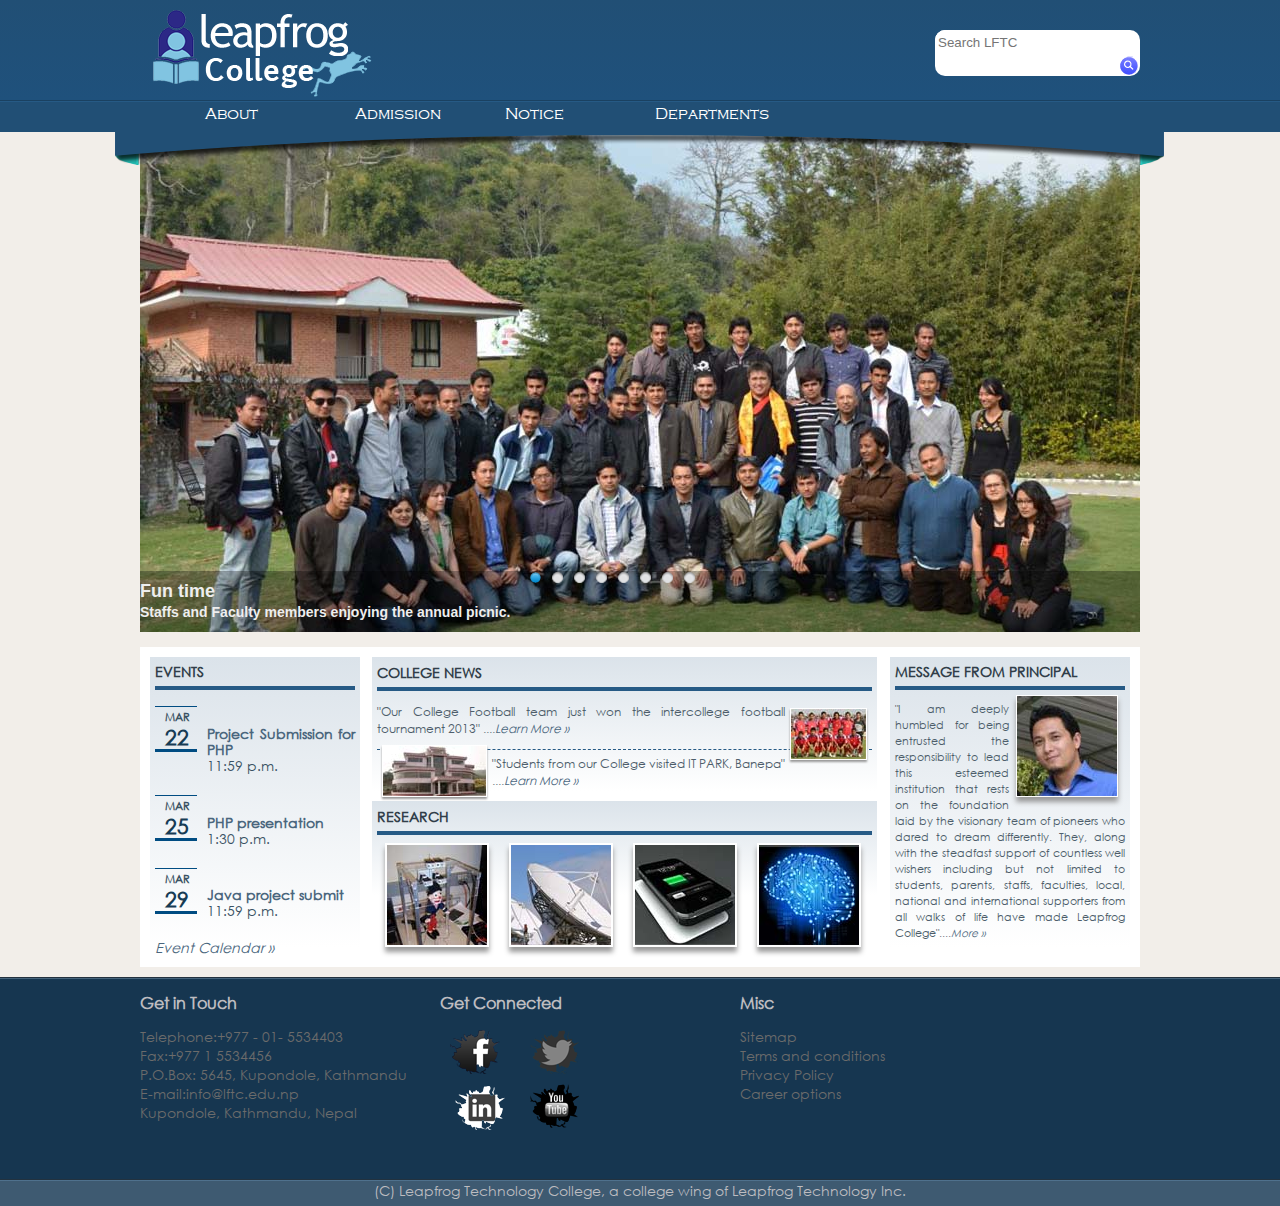
<file: index.html>
<!DOCTYPE html>
<head>
<meta http-equiv="Content-Type" content="text/html; charset=utf-8" >
<title>LFTC :: Home</title>
<link href="css/style.css" rel="stylesheet" type="text/css" >
<link href="css/js-image-slider.css" rel="stylesheet" type="text/css" />
    <script src="js/js-image-slider.js" type="text/javascript"></script>
<script type="text/javascript" src="js/jquery.js"></script>
<script type="text/javascript" src="js/nav.js"></script>
</head>

<body>

<div id="header">
	<div id="title">
		<div id="logo">
			<a href="index.html" style="text-decoration:none;"><img src="images/logo.png" alt="logo" style="border:none;"></a>
		</div>
		
		<form action="#">
		<div id="searchbox">
			<input type="text" id="textbox" placeholder="Search LFTC">
			<button type="submit" id="search" value="search">submit</button>
		</div>
		</form>    

	</div>
</div>
	
<div id="menuHolder">
	<div id="menu">
		<!--start -->
        
        <div id="nav">
			<ul>
			  <li>
			   <a href="about.html">About</a>
				
			  </li>
              <li>
        <a href="admissions.html">Admission</a>
      </li>
      <li>
        <a href="404.html">Notice</a>
       </li>
			  <li class="second">
				<a href="department.html">Departments</a>
				<ul class="subnav" id="homwnav" style="width: 200px; overflow: hidden; height: 0px;z-index:1;">
				  <li><a href="#" style="text-indent: 20px;">&nbsp;</a></li>
				  <li><a href="department.html#BCT" style="text-indent: 20px;">BE Computer</a></li>
				  <li><a href="department.html#BEX" style="text-indent: 20px;">BE Electronics</a></li>
				  <li><a href="department.html#BEL" style="text-indent: 20px;">BE Electrical</a></li>
				  <li><a href="department.html#BIT" style="text-indent: 20px;">BIT</a></li>
				  <li><a href="department.html#BIM" style="text-indent: 20px;">BIM</a></li>
				</ul>
      </li>
      
      <div class="clear"></div>
    </ul>
  </div>
    
 </div>
        
        <!-- end-->
		
	</div>
</div>


<div id="content1">
<!--<div id="slides">slides slides></div>-->
<div id="sliderFrame">
<div id="ribbon"></div>
        <div id="slider">
            
			<img src="images/new/funtime.jpg" alt="#Fun"/>
            <img src="images/new/image-slider-1.jpg" alt="#Sports" />
            
            <img src="images/new/image-slider-2.jpg" alt="#Food" />
            <img src="images/new/image-slider-3.jpg" alt="#Classrooms" />
            <img src="images/new/image-slider-4.jpg" alt="#Building" />
            <img src="images/new/image-slider-5.jpg" alt="#Graduate"/>
			<img src="images/new/image-slider-6.jpg" alt="#Lab" />
            <img src="images/new/image-slider-7.jpg" alt="#Research"/>
        </div>
        <div id="Fun" style="display: none;">
            <b><font size=+1>Fun time</font></b><br>Staffs and Faculty members enjoying the annual picnic.
        </div>
        <div id="Sports" style="display: none;">
            <b><font size=+1>Excellent in Sports</font></b><br>We have well equipped basketball court and have won 3 intercollege basketball tournaments.
        </div>
        <div id="Food" style="display: none;">
            <b><font size=+1>Quality and Hygenic Food</font></b><br>We believe better food makes us better person so our canteen provides healthy meals with various options.
        </div>
        <div id="Classrooms" style="display: none;">
            <b><font size=+1>Classrooms</font></b><br>We have state of the art classrooms including latest teaching methodologies.
        </div>
        <div id="Building" style="display: none;">
            <b><font size=+1>New is better</font></b><br>We are ready to move in our new building at the heart of kathmandu.
        </div>
        <div id="Graduate" style="display: none;">
            <b><font size=+1>Graduate with Flying Colors</font></b><br>Yearly 200+ students graduate from our college.
        </div>
         <div id="Lab" style="display: none;">
            <b><font size=+1>Lab Facilities at Its Peak</font></b><br>We also have state of the art labs and equipments so that the students never feel lagging in technological adaptation.
        </div>
        <div id="Research" style="display: none;">
            <b><font size=+1>Research In Progress</font></b><br>We do not stop; having Nepal's best research facility, we are continuously reasearching on various technological innovations. 
        </div>
    </div>
<!--    
<div id="links">
	<div id="link-container">
		<div class="gateways-container">
			<h2>Gateways for</h2>
		
			<div class="gateways">
				<ul>
					<li>Students</li>
					<li>Faculty & Staffs</li>
					<li>Visitors</li>
				</ul>
			</div>
		</div>
			<h2>Link no. 2 is</h2>
		<div class="gateways">
			<ul>
				<li>Xxxxx</li>
				<li>Yyyyy</li>
				<li>Zzzzzz</li>
			</ul>
		</div>
	</div>
</div>
-->
</div>
<div id="content2container">
<div id="content2">
	<div id="eventcontainer"> 
			<h2>EVENTS</h2>
                    <div id="events">
                    
                    <div id="eventsbox"> 
                      
						<h3><span class="event_month">MAR</span> <span class="event_day">22</span></h3>
						<div class="event_list">
						<p><span class="event_title"><a href="#" class="event-box" rel="width:600 height:800">Project Submission for PHP</a></span><br><span class="event_time">11:59 p.m.</span></p>
						</div>
						
						<h3><span class="event_month">MAR</span> <span class="event_day">25</span></h3>
						<div class="event_list">
						<p><span class="event_title"><a href="#" class="event-box" rel="width:600 height:800">PHP presentation</a></span><br><span class="event_time">1:30 p.m.</span></p>
						</div>
						
						<h3><span class="event_month">MAR</span> <span class="event_day">29</span></h3>
						<div class="event_list">
						<p><span class="event_title"><a href="#" class="event-box" rel="width:600 height:800">Java project submit</a></span><br><span class="event_time">11:59 p.m.</span></p>
						</div>
             
                    </div>
					
                    <!-- End events -->
                    <p class="more"><a href="404.html"><i>Event Calendar »</i></a></p>
                          </div>
      </div>
    
	<div id="contentmid"> 
		<div id="newscontainer">
        	<h2>COLLEGE NEWS</h2>
            <div id="news">
            
        	<p><img src="images/news/football.jpg" height="50px">"Our College Football team just won the intercollege football tournament 2013"
            ....<a href="404.html"><i>Learn More »</i></a></p>
            
            <p style="padding-top:5px; border-top:1px dashed #265a85;"><img style="float:left; margin-top:-10px; padding-top:-10px;" src="images/news/itpark.jpg" height="50px">"Students from our College visited IT PARK, Banepa"
            ....<a href="404.html"><i>Learn More »</i></a></p>
            
            </div>
        </div>
        <div id="researchcontainer">
        	<h2>RESEARCH</h2>
            <div id="research">
                <img src="images/research/research-image-1.jpg" alt="Research on Robotic Limb control" height="100px"
                 title="Robotic Limb control" width="100px">
                <img src="images/research/research-image-2.jpg" alt="Research on long distance encrypted communication"
                 height="100px" title="Long distance encrypted Communication" width="100px">
                <img src="images/research/research-image-3.jpg" alt="Research on mobile based computer control" height="100px"
                 title="mobile based computer control" width="100px">
                <img src="images/research/research-image-4.jpg" alt="Research on AI " height="100px" 
                title="Artificial Intelligence" width="100px">
                </div>
        </div>
	</div>
    <div id="lifecontainer">
    <h2>MESSAGE FROM PRINCIPAL</h2>
    <div id="life">
    	<img src='images/principal.jpg'>
		<p>"I am deeply humbled for being entrusted the responsibility to lead this esteemed institution that rests on the foundation laid by the visionary team of pioneers who dared to dream differently. They, along with the steadfast support of countless well wishers including but not limited to students, parents, staffs, faculties, local, national and international supporters from all walks of life have made Leapfrog College"....<a href="404.html"><i>More »</i></a></p>
    </div>
    </div>

</div>
</div>
<div id="footercontainer">
    <div id="footer">
    	<div id="contact">
            <h2>Get in Touch</h2>
            <p>
            Telephone:+977 - 01- 5534403<br>
            Fax:+977 1 5534456<br>
            P.O.Box: 5645, Kupondole, Kathmandu<br>
            E-mail:info@lftc.edu.np<br>
            Kupondole, Kathmandu, Nepal
            </p>
        </div>
        <div id="social">
        <h2>Get Connected</h2>
        <div id="facebook">
        <img src="images/footer/faceb.png" title="facebook" alt="facebook" height="50px" width="50px">
        </div>
        <div id="twitter">
        <img src="images/footer/twitterb.png" title="twitter" alt="twitter"  height="50px" width="50px">
        </div>
        <div id="linkedin">
        <img src="images/footer/linkedinb.png" title="linkedin" alt="linkedin" height="50px" width="50px"><br>
        </div>
        <div id="youtube">
        <img src="images/footer/youtubelogob.png" title="youtube" alt="youtube"  height="50px" width="50px"><br>
        </div>
        </div>
        <div id="misc">
        <h2>Misc</h2>
        <p>
        Sitemap<br>
        Terms and conditions<br>
        Privacy Policy<br>
        Career options
        </p>
        </div>
    </div>
</div>
<div id="copyright">(C) Leapfrog Technology College, a college wing of Leapfrog Technology Inc.</div>

</body>
</html>
</file>
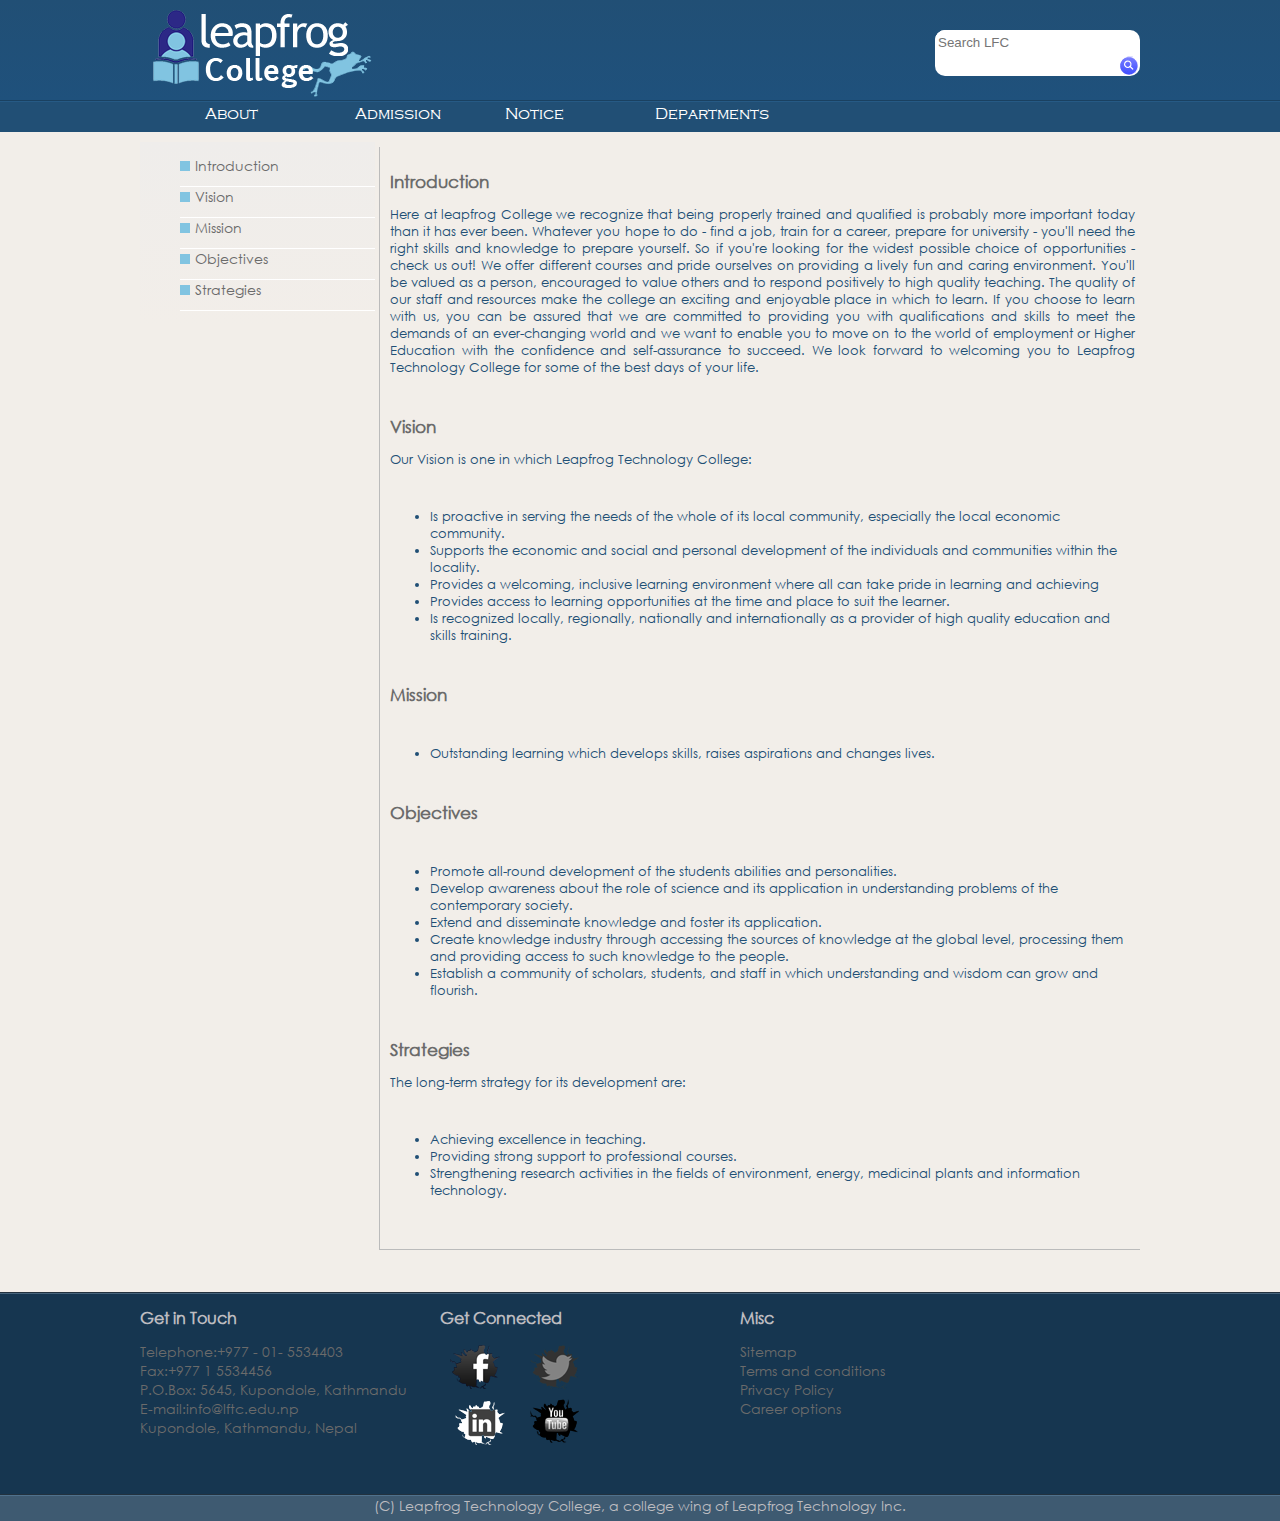
<file: about.html>
<!DOCTYPE html>
<head>
<meta http-equiv="Content-Type" content="text/html; charset=utf-8" >
<title>LFTC :: About</title>
<link href="css/style.css" rel="stylesheet" type="text/css" >
<script type="text/javascript" src="js/jquery.js"></script>
<script type="text/javascript" src="js/nav.js"></script>
</head>

<body>

<div id="header">
	<div id="title">
		<div id="logo">
			<a href="index.html"><img src="images/logo.png" alt="logo"></a>
		</div>
		
		<form action="#">
		<div id="searchbox">
			<input type="text" id="textbox" placeholder="Search LFC">
			<button type="submit" id="search" value="search">submit</button>
		</div>
		</form>    

	</div>
</div>
	
<div id="menuHolder">
	<div id="menu">
		<!--start -->
        
        <div id="nav">
    <ul>
      <li class="first">
       <a href="about.html">About</a>
        
      </li>
      <li>
        <a href="admissions.html">Admission</a>
      </li>
      <li>
        <a href="404.html">Notice</a>
       </li>
      <li class="second" style="z-index:99999; display:block;">
        <a href="department.html">Departments</a>
        <ul class="subnav" style="width: 200px; overflow: hidden; height: 0px;z-index:1;">
          <li><a href="#" style="text-indent: 20px;">&nbsp;</a></li>
          <li><a href="Department.html#BCT" style="text-indent: 20px;">BE Computer</a></li>
				  <li><a href="department.html#BEX" style="text-indent: 20px;">BE Electronics</a></li>
				  <li><a href="department.html#BEL" style="text-indent: 20px;">BE Electrical</a></li>
				  <li><a href="department.html#BIT" style="text-indent: 20px;">BIT</a></li>
				  <li><a href="department.html#BIM" style="text-indent: 20px;">BIM</a></li>
        </ul>
      </li>
       </li>
      
      <div class="clear"></div>
    </ul>
  </div>
    
 </div>
        
        <!-- end-->
		
	</div>
</div>
<div id="contentother">
<div id="aboutcontent">
<div class="smenu">
<ul>
<li><a href="#intro">Introduction</a></li>
<li><a href="#vision">Vision</a></li>
<li><a href="#mission">Mission</a></li>
<li><a href="#objectives">Objectives</a></li>
<li><a href="#strategies">Strategies</a></li>
</ul>
</div>
<div class="scont">

<h2> <a name="intro">Introduction</a></h1>
<p>Here at leapfrog College we recognize that being properly trained and qualified is probably more important today than it has ever been. Whatever you hope to do - find a job, train for a career, prepare for university - you'll need the right skills and knowledge to prepare yourself. So if you're looking for the widest possible choice of opportunities - check us out!
We offer different courses and pride ourselves on providing a lively fun and caring environment. You'll be valued as a person, encouraged to value others and to respond positively to high quality teaching.
The quality of our staff and resources make the college an exciting and enjoyable place in which to learn. If you choose to learn with us, you can be assured that we are committed to providing you with qualifications and skills to meet the demands of an ever-changing world and we want to enable you to move on to the world of employment or Higher Education with the confidence and self-assurance to succeed.
We look forward to welcoming you to Leapfrog Technology College for some of the best days of your life.</p>

<h2><a name="vision">Vision</a></h2>

<p>
    Our Vision is one in which Leapfrog Technology College:
    <ul>
        <li>Is proactive in serving the needs of the whole of its local community, especially the local economic community.</li>
        <li>Supports the economic and social and personal development of the individuals and communities within the locality.</li>
        <li>Provides a welcoming, inclusive learning environment where all can take pride in learning and achieving</li>
        <li>Provides access to learning opportunities at the time and place to suit the learner.</li>
        <li>Is recognized locally, regionally, nationally and internationally as a provider of high quality education and skills training.</li>
    </ul>
</p>

<h2><a name="mission">Mission</a></h2>
<p><ul>
<li>Outstanding learning which develops skills, raises aspirations and changes lives.</li>
</ul>
</p>

<h2><a name="objectives">Objectives</a></h2>
<p><ul>
<li>Promote all-round development of the students abilities and personalities.</li>
<li>Develop awareness about the role of science and its application in understanding problems of the contemporary society.</li>
<li>Extend and disseminate knowledge and foster its application.</li>
<li>Create knowledge industry through accessing the sources of knowledge at the global level, processing them and providing access to such knowledge to the people.</li>
<li>Establish a community of scholars, students, and staff in which understanding and
wisdom can grow and flourish.
</li></ul></p>

<h2><a name="strategies">Strategies</a></h2>
<p>
The long-term strategy for its development are:
<ul>
<li>Achieving excellence in teaching.</li>
<li>Providing strong support to professional courses.</li>
<li>Strengthening research activities in the fields of environment, energy, medicinal plants and information technology.</li>
</ul>
</p>
</div>
</div>
</div>
<div id="footercontainer">
    <div id="footer">
    	<div id="contact">
            <h2>Get in Touch</h2>
            <p>
            Telephone:+977 - 01- 5534403<br>
            Fax:+977 1 5534456<br>
            P.O.Box: 5645, Kupondole, Kathmandu<br>
            E-mail:info@lftc.edu.np<br>
            Kupondole, Kathmandu, Nepal
            </p>
        </div>
        <div id="social">
        <h2>Get Connected</h2>
        <div id="facebook">
        <img src="images/footer/faceb.png" title="facebook" alt="facebook" height="50px" width="50px">
        </div>
        <div id="twitter">
        <img src="images/footer/twitterb.png" title="twitter" alt="twitter"  height="50px" width="50px">
        </div>
        <div id="linkedin">
        <img src="images/footer/linkedinb.png" title="linkedin" alt="linkedin" height="50px" width="50px"><br>
        </div>
        <div id="youtube">
        <img src="images/footer/youtubelogob.png" title="youtube" alt="youtube"  height="50px" width="50px"><br>
        </div>
        </div>
        <div id="misc">
        <h2>Misc</h2>
        <p>
        Sitemap<br>
        Terms and conditions<br>
        Privacy Policy<br>
        Career options
        </p>
        </div>
    </div>
</div>
<div id="copyright">(C) Leapfrog Technology College, a college wing of Leapfrog Technology Inc.</div>


</body>
</html>
</file>
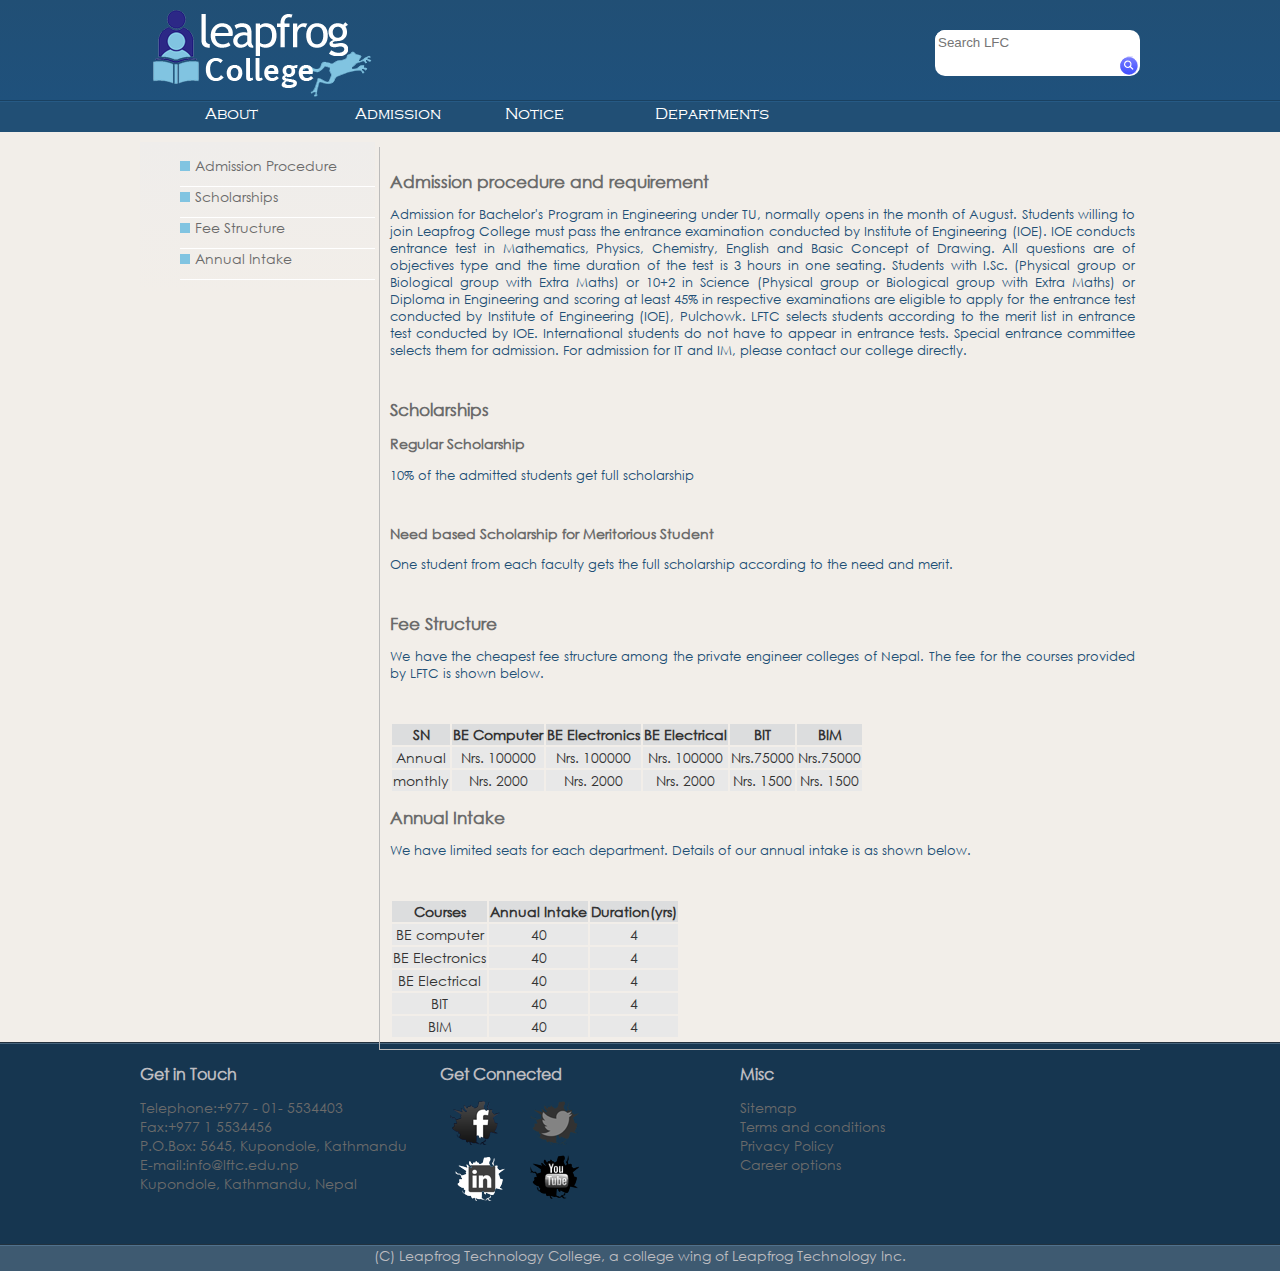
<file: Admissions.html>
<!DOCTYPE html>
<head>
<meta http-equiv="Content-Type" content="text/html; charset=utf-8" >
<title>LFTC :: Admission</title>
<link href="css/style.css" rel="stylesheet" type="text/css" >
<script type="text/javascript" src="js/jquery.js"></script>
<script type="text/javascript" src="js/nav.js"></script>
</head>

<body>

<div id="header">
	<div id="title">
		<div id="logo">
			<a href="index.html"><img src="images/logo.png" alt="logo"></a>
		</div>
		
		<form action="#">
		<div id="searchbox">
			<input type="text" id="textbox" placeholder="Search LFC">
			<button type="submit" id="search" value="search">submit</button>
		</div>
		</form>    

	</div>
</div>
	
<div id="menuHolder">
	<div id="menu">
		<!--start -->
        
        <div id="nav">
    <ul>
      <li class="first">
       <a href="about.html">About</a>
        
      </li>
      <li>
        <a href="admissions.html">Admission</a>
      </li>
       <li>
        <a href="404.html">Notice</a>
       </li>
      <li class="second" style="z-index:99999; display:block;">
        <a href="department.html">Departments</a>
        <ul class="subnav" style="width: 200px; overflow: hidden; height: 0px;z-index:1;">
          <li><a href="#" style="text-indent: 20px;">&nbsp;</a></li>
          <li><a href="Department.html#BCT" style="text-indent: 20px;">BE Computer</a></li>
				  <li><a href="department.html#BEX" style="text-indent: 20px;">BE Electronics</a></li>
				  <li><a href="department.html#BEL" style="text-indent: 20px;">BE Electrical</a></li>
				  <li><a href="department.html#BIT" style="text-indent: 20px;">BIT</a></li>
				  <li><a href="department.html#BIM" style="text-indent: 20px;">BIM</a></li>
        </ul>
      </li>
       </li>
      
      <div class="clear"></div>
    </ul>
  </div>
    
 </div>
        
        <!-- end-->
		
	</div>
</div>
<div id="contentother">
<div id="admissioncontent">
<div class="smenu">
<ul>
<li><a href="#admission">Admission Procedure</a></li>
<li><a href="#scholarship">Scholarships</a></li>
<li><a href="#fee">Fee Structure</a></li>
<li><a href="#intake">Annual Intake</a></li>
</ul>
</div>
<div class="scont">

<h2><a name="admission">Admission procedure and requirement</a></h2>
<p>Admission for Bachelor's Program in Engineering under TU, normally opens in the month of August. Students willing to join Leapfrog College must pass the entrance examination conducted by Institute of Engineering (IOE).
 IOE conducts entrance test in Mathematics, Physics, Chemistry, English and Basic Concept of Drawing. All questions are of objectives type and the time duration of the test is 3 hours in one seating.
 Students with I.Sc. (Physical group or Biological group with Extra Maths) or 10+2 in Science (Physical group or Biological group with Extra Maths) or Diploma in Engineering and scoring at least 45% in respective examinations are eligible to apply for the entrance test conducted by Institute of Engineering (IOE), Pulchowk.
LFTC selects students according to the merit list in entrance test conducted by IOE. International students do not have to appear in entrance tests. 
Special entrance committee selects them for admission.
For admission for IT and IM, please contact our college directly.        </p>

<h2><a name="scholarship">Scholarships</a></h2>

<h3>Regular Scholarship</h3>
<p>10% of the admitted students get full scholarship</p>

<h3>Need based Scholarship for Meritorious Student</h3>
<p>One student from each faculty gets the full scholarship according to the need and merit.</p>
<h2><a name="fee">Fee Structure</a></h2>
<p> We have the cheapest fee structure among the private engineer colleges of Nepal. The fee for the courses provided by LFTC is shown below.</p>
<table>
	<tr>
		<td>SN</td>
		<td>BE  Computer</td>
		<td>BE  Electronics</td>
		<td>BE  Electrical</td>
		<td>BIT</td>
		<td>BIM</td>
	</tr>
	<tr>
		<td>Annual</td>
		<td>Nrs. 100000</td>
		<td>Nrs. 100000</td>
		<td>Nrs. 100000</td>
		<td>Nrs.75000</td>
		<td>Nrs.75000</td>
	</tr>
	<tr>
		<td>monthly</td>
		<td>Nrs. 2000</td>
		<td>Nrs. 2000</td>
		<td>Nrs. 2000</td>
		<td>Nrs. 1500</td>
		<td>Nrs. 1500</td>
	</tr>
</table>
<h2><a name="intake">Annual Intake</a></h2>
<p> We have limited seats for each department. Details of our annual intake is as shown below.</p>
<table>
	<tr>
		<td>Courses</td>
		<td>Annual Intake</td>
		<td>Duration(yrs)</td>
	</tr>
	<tr>
		<td>BE computer</td>
		<td>40</td>
		<td>4</td>
	</tr>
	<tr>
		<td>BE Electronics</td>
		<td>40</td>
		<td>4</td>
	</tr>
	<tr>
		<td>BE Electrical</td>
		<td>40</td>
		<td>4</td>
	</tr>
	<tr>
		<td>BIT</td>
		<td>40</td>
		<td>4</td>
	</tr>
	<tr>
		<td>BIM</td>
		<td>40</td>
		<td>4</td>
	</tr>
</table>






</div>
</div>
</div>
<div id="footercontainer">
    <div id="footer">
    	<div id="contact">
            <h2>Get in Touch</h2>
            <p>
            Telephone:+977 - 01- 5534403<br>
            Fax:+977 1 5534456<br>
            P.O.Box: 5645, Kupondole, Kathmandu<br>
            E-mail:info@lftc.edu.np<br>
            Kupondole, Kathmandu, Nepal
            </p>
        </div>
        <div id="social">
        <h2>Get Connected</h2>
        <div id="facebook">
        <img src="images/footer/faceb.png" title="facebook" alt="facebook" height="50px" width="50px">
        </div>
        <div id="twitter">
        <img src="images/footer/twitterb.png" title="twitter" alt="twitter"  height="50px" width="50px">
        </div>
        <div id="linkedin">
        <img src="images/footer/linkedinb.png" title="linkedin" alt="linkedin" height="50px" width="50px"><br>
        </div>
        <div id="youtube">
        <img src="images/footer/youtubelogob.png" title="youtube" alt="youtube"  height="50px" width="50px"><br>
        </div>
        </div>
        <div id="misc">
        <h2>Misc</h2>
        <p>
        Sitemap<br>
        Terms and conditions<br>
        Privacy Policy<br>
        Career options
        </p>
        </div>
    </div>
</div>
<div id="copyright">(C) Leapfrog Technology College, a college wing of Leapfrog Technology Inc.</div>


</body>
</html>
</file>
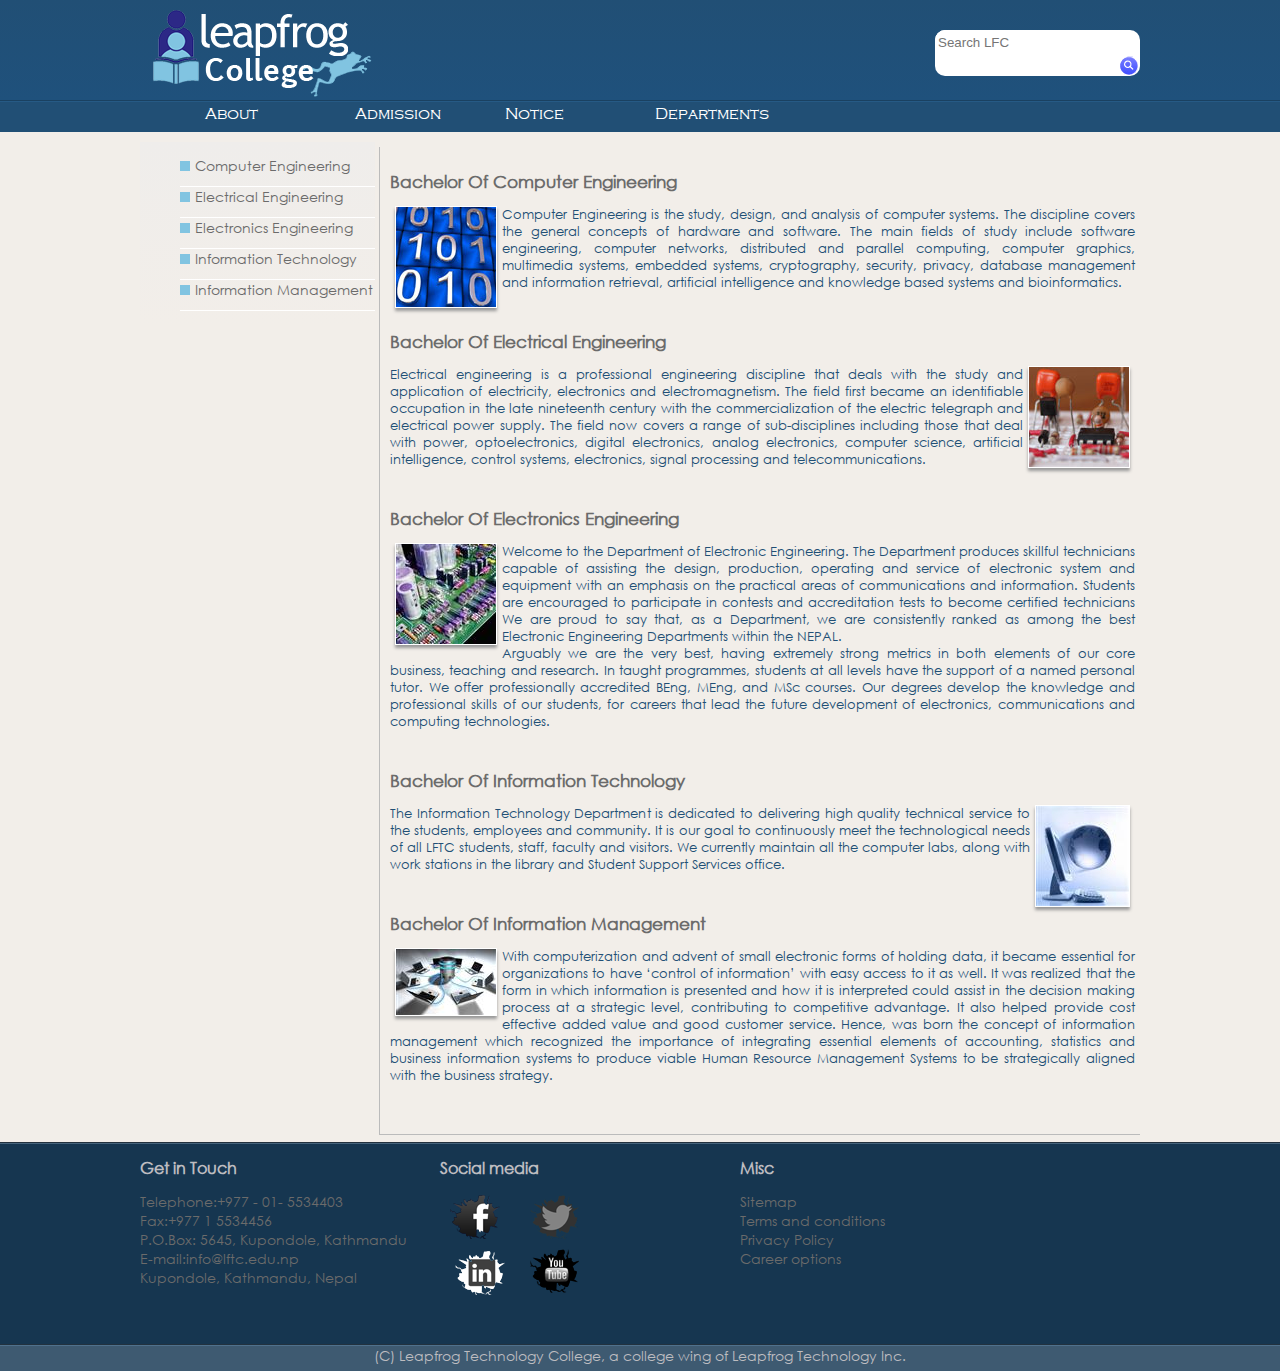
<file: Department.html>
<!DOCTYPE html>
<head>
<meta http-equiv="Content-Type" content="text/html; charset=utf-8" >
<title>LFTC :: Departments</title>
<link href="css/style.css" rel="stylesheet" type="text/css" >
<script type="text/javascript" src="js/jquery.js"></script>
<script type="text/javascript" src="js/nav.js"></script>
</head>

<body>

<div id="header">
	<div id="title">
		<div id="logo">
			<a href="index.html"><img src="images/logo.png" alt="logo"></a>
		</div>
		
		<form action="#">
		<div id="searchbox">
			<input type="text" id="textbox" placeholder="Search LFC">
			<button type="submit" id="search" value="search">submit</button>
		</div>
		</form>    

	</div>
</div>
	
<div id="menuHolder">
	<div id="menu">
		<!--start -->
        
        <div id="nav">
    <ul>
      <li class="first">
       <a href="about.html">About</a>
        
      </li>
      <li>
        <a href="admissions.html">Admission</a>
      </li>
      <li>
        <a href="404.html">Notice</a>
       </li>
      <li class="second" style="z-index:99999; display:block;">
        <a href="department.html">Departments</a>
        <ul class="subnav" style="width: 200px; overflow: hidden; height: 0px;z-index:1;">
          <li><a href="#" style="text-indent: 20px;">&nbsp;</a></li>
          <li><a href="Department.html#BCT" style="text-indent: 20px;">BE Computer</a></li>
				  <li><a href="department.html#BEX" style="text-indent: 20px;">BE Electronics</a></li>
				  <li><a href="department.html#BEL" style="text-indent: 20px;">BE Electrical</a></li>
				  <li><a href="department.html#BIT" style="text-indent: 20px;">BIT</a></li>
				  <li><a href="department.html#BIM" style="text-indent: 20px;">BIM</a></li>
        </ul>
      </li>
       </li>
      
      <div class="clear"></div>
    </ul>
  </div>
    
 </div>
        
        <!-- end-->
		
	</div>
</div>
<div id="contentother">
<div id="deptcontent">
<div class="smenu">
<ul>
<li><a href="#BCT">Computer Engineering</a></li>
<li><a href="#BEL">Electrical Engineering</a></li>
<li><a href="#BEX">Electronics Engineering</a></li>
<li><a href="#BIT">Information Technology</a></li>
<li><a href="#BIM">Information Management</a></li>
</ul>
</div>
<div class="scont">

<h2><a name="BCT" href="DoComputerE.html">Bachelor Of Computer Engineering</a> </h2>

<p>
<img src='images/dept/computer.jpg'>
Computer Engineering is the study, design, and analysis of computer systems. 
The discipline covers the general concepts of hardware and software.
 The main fields of study include software engineering, computer networks, distributed and parallel computing, computer graphics, multimedia systems, embedded systems, cryptography, security, privacy, database management and information retrieval, artificial intelligence and knowledge based systems and bioinformatics.

</p>


<h2><a name="BEL" href="DoElectricalE.html">Bachelor Of Electrical Engineering</a> </h2>

<p>
<img src='images/dept/ee.jpg' style='float:right;'>
Electrical engineering is a professional engineering discipline that deals with the study and application of electricity, electronics and electromagnetism. 
The field first became an identifiable occupation in the late nineteenth century with the commercialization of the electric telegraph and electrical power supply. 
The field now covers a range of sub-disciplines including those that deal with power, optoelectronics, digital electronics, analog electronics, computer science, artificial intelligence, control systems, electronics, signal processing and telecommunications.



</p>
<h2><a name="BEX" href="DoElectronicsE.html">Bachelor Of Electronics Engineering</a></h2>

<p>
<img src='images/dept/elex.jpg'>
Welcome to the Department of Electronic Engineering.
 The Department produces skillful technicians capable of assisting the design, production, operating and service of electronic system and equipment with an emphasis on the practical areas of communications and information.
 Students are encouraged to participate in contests and accreditation tests to become certified technicians  
 We are proud to say that, as a Department, we are consistently ranked as among the best Electronic Engineering Departments within the NEPAL.<br>

 Arguably we are the very best, having extremely strong metrics in both elements of our core business, teaching and research. 
 In taught programmes, students at all levels have the support of a named personal tutor.
We offer professionally accredited BEng, MEng, and MSc courses.
Our degrees develop the knowledge and professional skills of our students, for careers that lead the future development of electronics, communications and computing technologies.
</p>

<h2><a name="BIT" href="DoIT.html">Bachelor Of Information Technology</a> </h2>

<p>
<img src='images/dept/it.jpg' style='float:right;'>
The Information Technology Department is dedicated to delivering high quality technical service to the students, employees and community.
 It is our goal to continuously meet the technological needs of all LFTC students, staff, faculty and visitors.
 We currently maintain all the computer labs, along with work stations in the library and Student Support Services office.


</p>


<h2><a name="BIM" href="DoIM.html">Bachelor Of Information Management</a></h2>

<p>
<img src='images/dept/im.jpg'>
With computerization and advent of small electronic forms of holding data, it became essential for organizations to have ‘control of information’ with easy access to it as well.
 It was realized that the form in which information is presented and how it is interpreted could assist in the decision making process at a strategic level, contributing to competitive advantage.
 It also helped provide cost effective added value and good customer service.
 Hence, was born the concept of information management which recognized the importance of integrating essential elements of accounting, statistics and business information systems to produce viable Human Resource Management Systems to be strategically aligned with the business strategy.


</p>





</div>
</div>
</div>
<div id="footercontainer">
    <div id="footer">
    	<div id="contact">
            <h2>Get in Touch</h2>
            <p>
            Telephone:+977 - 01- 5534403<br>
            Fax:+977 1 5534456<br>
            P.O.Box: 5645, Kupondole, Kathmandu<br>
            E-mail:info@lftc.edu.np<br>
            Kupondole, Kathmandu, Nepal
            </p>
        </div>
        <div id="social">
        <h2>Social media</h2>
        <div id="facebook">
        <img src="images/footer/faceb.png" title="facebook" alt="facebook" height="50px" width="50px">
        </div>
        <div id="twitter">
        <img src="images/footer/twitterb.png" title="twitter" alt="twitter"  height="50px" width="50px">
        </div>
        <div id="linkedin">
        <img src="images/footer/linkedinb.png" title="linkedin" alt="linkedin" height="50px" width="50px"><br>
        </div>
        <div id="youtube">
        <img src="images/footer/youtubelogob.png" title="youtube" alt="youtube"  height="50px" width="50px"><br>
        </div>
        </div>
        <div id="misc">
        <h2>Misc</h2>
        <p>
        Sitemap<br>
        Terms and conditions<br>
        Privacy Policy<br>
        Career options
        </p>
        </div>
    </div>
</div>
<div id="copyright">(C) Leapfrog Technology College, a college wing of Leapfrog Technology Inc.</div>


</body>
</html>
</file>
<file: css/style.css>
@charset "utf-8";
/* CSS Document */

@font-face
{
font-family: Century Gothic;
src: url('../fonts/CenturyGothic.ttf')
     
}
@font-face
{
font-family: Copperplate Gothic Light;
src: url('../fonts/CopperplateGothicLight.ttf')
     
}
body{
	margin: 0px auto 0px auto;
	/*background-color:#D9E0E1;*/
	background-color:#f2eee9;
	color: #333333;
	/*font-family: �Palatino Linotype�, �Book Antiqua�, Palatino, serif;*/
	font-family: Century Gothic, sans-serif;
	font-size: 0.875em;

}

h2{
	font-size: 1em;
}

p {
	text-align:justify;
}

#header{
	height:100px;
	margin:auto;
	/*background-color:#4F3C20;*/
	/*background: url("../images/bg.gif") repeat-x;*/
	/*background-color:#214f75;			/*#285b86; satisfactory */
	border-bottom: 1px solid #1a4161;
	background: #214f75;/* old browser*/
	background: -moz-linear-gradient(top, #214f75 0%, #1f517c 100%); /* FF3.6+*/
	background: -webkit-gradient(linear, left top, left bottom, color-stop(0%,#214f75), color-stop(100%,#1f517c)); /* Chrome,Safari4+ */
	background: -webkit-linear-gradient(top, #214f75 0%, #1f517c 100%); /* Chrome 10+, Safari 5.1+ */
	background: -o-linear-gradient(top, #214f75 0%,#1f517c 100%); /* Opera 11.10+ */
	background: -ms-linear-gradient(top, #214f75 0%,#1f517c 100%); /* IE10+ */
	background: linear-gradient(to bottom, #214f75 0%,#1f517c 100%); /* W3C */
	filter: progid:DXImageTransform.Microsoft.gradient( startColorstr='#214f75', endColorstr='#1f517c',GradientType=0 ); /* IE6-9 */


	}

#title{
	width:1000px;
	margin: auto;
	
}


#logo{
	position:relative;
	display:inline-block;
	float: left;
	border:none;
	/*background-color: transparent;*/	
}


/*menubar*/

#menuHolder{
	height:30px;
	margin:0px;
	padding:0px;
	border-top: 1px solid #265a85;
	
	/*border-bottom: 1px solid #101665;*/
	background-color:#214f75;/*#285b86/*transparent;
	
	/*background: -webkit-linear-gradient(top, #7d0101 0%, #651110 100%);*/
	/*background:url("../images/menubg.png");*/
	
	font-size: small;
}
#menu{
	height:30px;
	width:1000px;
	margin:auto;
	background-color:transparent;
	text-align:left;
	
	
}
/*#menubar ul{
	position:relative;
	list-style-type: none;
	height: 28px;
	width:800px;
	left: -160px;
	margin: auto;;
	
	
}
#menubar li{
	float: left;
}
#menubar ul a {
/*background-image: url('../images/navi_bg_divider.png');
background-repeat: no-repeat;
background-position: right;*/
/*padding-right: 20px;
padding-left: 20px;
display: block;
line-height: 28px;
text-decoration: none;
font-size: 20px;



}
#menubar ul a:hover {

/*color: #2345ff;*/
/*color:#81c4e1;


}
*/
#textbox{
	
	border-collapse:collapse;
	border-radius:10px;
	width:180px;
	height:20px;
	border:1px solid white;
	-webkit-apperance: textfield;
	float:left;
}
#searchbox{
	width: 205px;
	display: inline-block;
	border-radius:10px;
	background-color: white;
	float:right;
	margin-top:30px;
	
}
#search{
	border:0;
	background: url("../images/search_button.gif") no-repeat top left;
	height: 20px;
	margin-top: 2px;
	text-indent: -9999px;
	width: 20px;
	float: right;
	-webkit-apperance: button;
	
}
#content1{
	margin: 0px auto 0px auto;
	width:1000px;
	height:505px;
}


/*
#links{
	position:relative;
	display:inline-block;
	/*background:url(../images/top.gif) no-repeat top left;*/
/*	background-color: #fff;
	vertical-align:top;
	text-align:right;
	float: right;
	width:180px;
	height:400px;
	margin-top:5px;
	visibility: hidden;
	

}

#link-container{
	
	background: -webkit-linear-gradient(top, #efedeb 0%, #f2eee9 100%);
	width:160px;
	height:375px;
	margin:auto;

}

.gateways{
	border-top:4px solid #265a85;
	margin-top: -10px;
	

}
.gateways-container{
	
	width: 170px;
	margin: auto;
	
	/*background:url(../images/topdot.gif) no-repeat top left;*/
	
/*	
}

.gateways ul {
	list-style:none;
}
*/
#content2container{
margin-top:10px;
padding:0px;
border-bottom:1px solid #23313e;
height:330px;

}

#contentother{
margin-top:10px;
padding:0px;
border-bottom:1px solid #23313e;
height:auto;

}

#content2{
	margin: 0px auto 0px auto;
	width:1000px;
	height:320px;
	background-color: #fff;
}

#content2 h2{
	color: #313e49;
}

#content2 a{
	color: #4a667d;
	text-decoration: none;
}

#contentmid{
	width: 500px;
	height:290px;
	margin-top:0px;
	margin-left:0px;
	position:relative;
	float:left;
	
}
#lifecontainer{
	/*background: -webkit-linear-gradient(top, #dbe3ea 0%, #fff 100%);*/
/*	background:url(../images/topdot.gif) no-repeat top right;*/

	background: #dbe3ea;/* old browser*/
	background: -moz-linear-gradient(top, #dbe3ea 0%, #ffffff 100%); /* FF3.6+*/
	background: -webkit-gradient(linear, left top, left bottom, color-stop(0%,#dbe3ea), color-stop(100%,#ffffff)); /* Chrome,Safari4+ */
	background: -webkit-linear-gradient(top, #dbe3ea 0%, #ffffff 100%); /* Chrome 10+, Safari 5.1+ */
	background: -o-linear-gradient(top, #dbe3ea 0%,#ffffff 100%); /* Opera 11.10+ */
	background: -ms-linear-gradient(top, #dbe3ea 0%,#ffffff 100%); /* IE10+ */
	background: linear-gradient(to bottom, #dbe3ea 0%,#ffffff 100%); /* W3C */
	filter: progid:DXImageTransform.Microsoft.gradient( startColorstr='#dbe3ea', endColorstr='#ffffff',GradientType=0 ); /* IE6-9 */

	width:230px;
	float:right;
	position:relative;
	height:290px;
	/*border:1px solid black;*/
	margin:10px 10px 10px 10px;;
	padding: 0px 5px 0 5px;
}
#lifecontainer h2 { padding-top: -5px; margin-top:5px; margin-bottom:5px;}
#life{
	border-top:4px solid #265a85;
}

#life img{
	margin: 5px 7px 5px 7px;
	float:right;
	box-shadow: 0px 5px 5px #999999;
	border:1px solid white;
	
}

#life p{
	font-size: 0.75em;
	color:#4e5e6b;
}

#newscontainer{
	/*background:url(../images/topdot.gif) no-repeat top right;*/
	/*background: -webkit-linear-gradient(top, #dbe3ea 0%, #fff 100%);*/
	background: #dbe3ea;/* old browser*/
	background: -moz-linear-gradient(top, #dbe3ea 0%, #ffffff 100%); /* FF3.6+*/
	background: -webkit-gradient(linear, left top, left bottom, color-stop(0%,#dbe3ea), color-stop(100%,#ffffff)); /* Chrome,Safari4+ */
	background: -webkit-linear-gradient(top, #dbe3ea 0%, #ffffff 100%); /* Chrome 10+, Safari 5.1+ */
	background: -o-linear-gradient(top, #dbe3ea 0%,#ffffff 100%); /* Opera 11.10+ */
	background: -ms-linear-gradient(top, #dbe3ea 0%,#ffffff 100%); /* IE10+ */
	background: linear-gradient(to bottom, #dbe3ea 0%,#ffffff 100%); /* W3C */
	filter: progid:DXImageTransform.Microsoft.gradient( startColorstr='#dbe3ea', endColorstr='#ffffff',GradientType=0 ); /* IE6-9 */

	
	
	margin:10px 10px 10px 2px;
	padding: 1px 5px 0 5px;
	width: 495px;
}
#newscontainer h2 { padding-top: -5px; margin-top:5px; margin-bottom:5px;}
#news{
	width: 495px;
	height:100px;
	border-top:4px solid #265a85;
	/*border:1px solid black;*/
}
#news img{
	margin: 5px 5px 5px 5px;
	float:right;
	box-shadow:0px 2px 2px #999999;
	border:1px solid white;
	
}
#news p{
	font-size: 0.85em;
	color:#4e5e6b;
}
#researchcontainer{
	/*background:url(../images/topdot.gif) no-repeat top right;*/
	/*background: -webkit-linear-gradient(top, #dbe3ea 0%, #fff 100%);*/
	
	background: #dbe3ea;/* old browser*/
	background: -moz-linear-gradient(top, #dbe3ea 0%, #ffffff 100%); /* FF3.6+*/
	background: -webkit-gradient(linear, left top, left bottom, color-stop(0%,#dbe3ea), color-stop(100%,#ffffff)); /* Chrome,Safari4+ */
	background: -webkit-linear-gradient(top, #dbe3ea 0%, #ffffff 100%); /* Chrome 10+, Safari 5.1+ */
	background: -o-linear-gradient(top, #dbe3ea 0%,#ffffff 100%); /* Opera 11.10+ */
	background: -ms-linear-gradient(top, #dbe3ea 0%,#ffffff 100%); /* IE10+ */
	background: linear-gradient(to bottom, #dbe3ea 0%,#ffffff 100%); /* W3C */
	filter: progid:DXImageTransform.Microsoft.gradient( startColorstr='#dbe3ea', endColorstr='#ffffff',GradientType=0 ); /* IE6-9 */
	
	margin:5px 10px 10px 2px;
	padding: 1px 5px 0 5px;
	width: 495px;
}
#researchcontainer h2 { padding-top: -5px; margin-top:5px; margin-bottom:5px;}
#research{
	width: 495px;
	height:60px;
	border-top:4px solid #265a85;
}
#research img {
	margin :8px 8px 0px 8px;
	box-shadow: 0px 5px 5px #999999;
	border:2px solid white;
}

#slides{
	width: 600px;
	height:337px;
	background-color:#FC0;
}


/* menubar gradient background */

#menubackground {

}

/*_-_-_-_-_-_-_-_-_About Page_-_-_-_-_-_-_-_-_-_-_-*/
#admissioncontent{
	width:1000px;
	margin:auto;
	height:900px;
}

#aboutcontent{
	width:1000px;
	margin:auto;
	height:1150px;
}

#deptcontent{
	width:1000px;
	margin:auto;
	height:1000px;
}

.smenu{
	width:235px;
	display:inline-block;
	position:relative;
	float:left;
	/*background: -webkit-linear-gradient(top, #efedeb 0%, #f2eee9 100%);*/
	
	background: #efedeb;/* old browser*/
	background: -moz-linear-gradient(top, #efedeb 0%, #f2eee9 100%); /* FF3.6+*/
	background: -webkit-gradient(linear, left top, left bottom, color-stop(0%,#efedeb), color-stop(100%,#f2eee9)); /* Chrome,Safari4+ */
	background: -webkit-linear-gradient(top, #efedeb 0%, #f2eee9 100%); /* Chrome 10+, Safari 5.1+ */
	background: -o-linear-gradient(top, #efedeb 0%,#f2eee9 100%); /* Opera 11.10+ */
	background: -ms-linear-gradient(top, #efedeb 0%,#f2eee9 100%); /* IE10+ */
	background: linear-gradient(to bottom, #efedeb 0%,#f2eee9 100%); /* W3C */
	filter: progid:DXImageTransform.Microsoft.gradient( startColorstr='#efedeb', endColorstr='#f2eee9',GradientType=0 ); /* IE6-9 */
}
.smenu li{
	display:block;
	list-style: none;
	background: #e8e8e8;
	border-bottom: 1px solid #fff;
	height: 30px;
	background: url("../images/topdot.gif") no-repeat left top;
	text-indent: 15px;
}

.smenu li a{
	color:#6b6b6b;
	text-decoration:none;
	font-size: 1em;
}
.smenu li a:hover{
	color:#6b6b6b;
	text-decoration:none;
	font-size: 1em;
	font-weight: bold;
}


.scont{
	width:745px;
	display:inline-block;
	position:relative;
	float:right;
	border-left: 1px solid #bbbbbb;
	border-bottom:1px solid #bbbbbb;
	padding: 10px 5px 10px 10px;
	margin-top: 5px;
}

.scont p ,.scont li{
	font-family: Century Gothic, sans-serif;
	font-size: 0.9em;
	color:#214f75;
}

.scont p{
	margin-bottom: 40px;
}

.scont h2{
	font-family: Century Gothic, sans-serif;
	font-size: 1.2em;
	color:#6b6b6b;
}

.scont img{
	float:left; border:1px solid #fff; 
	margin: 0px 5px 1px 5px;
	box-shadow: 0px 3px 3px #999999;

}

.scont h3{
	font-family: Century Gothic, sans-serif;
	font-size: 0.98em;
	color:#6b6b6b;
}

.scont a{
	text-decoration: none;
	color: #6b6b6b;
}

.scont table{
	border: 0px solid #6b6b6b;

}

.scont tr{
	background-color: #e8e8e8;
}

.scont tr:first-child{
	background-color: #dcddde;
	font-weight: bold;
}

.scont td{
	text-align: center;
}

/*-_-_-_-_-_-_-_-Footer_-_-_-_-_-_-_*/

#footercontainer{
	border-top:1px solid #46647c;
	border-bottom:1px solid #22323f;
	height:200px;
	background-color:#163650;
}
#footer{
	width:1000px;
	margin:auto;
	color: #6b6b6b;
	font-family: Century Gothic, sans-serif;
}
#footer h2{
	color: #bdbcc0;
	font-family: Century Gothic, sans-serif;
	font-size:16px;
}
#contact{
	position:relative;
	float:left;
	width:300px;
	display:inline-block;
}
#social{
	position:relative;
	width:300px;
	float:left;
	display:inline-block;
}
#facebook{
	display:inline-block;
	position:relative;
	float:left;
	left:10px;
    width:50px; height:50px; background:url(../images/footer/face.png);
}
#facebook img:hover{
    opacity:0;
}
#twitter{
	display:inline-block;
	position:relative;
	float:left;
	margin-left:40px;
    width:50px; height:50px; background:url(../images/footer/twitter.png);
}
#twitter img:hover{
    opacity:0;
}
#linkedin{
	display:inline-block;
	position:relative;
	float:left;
	margin: 55px 0 0 -125px;  
    width:50px; height:50px; background:url(../images/footer/linkedin.png);
}
#linkedin img:hover{
    opacity:0;
}
#youtube{
	display:inline-block;
	position:relative;
	float:left;
	margin: 55px 0 0 -50px; 
    width:50px; height:50px; background:url(../images/footer/youtubelogo.png);
}
#youtube img:hover{
    opacity:0;
}

#misc{
	position:relative;
	width:300px;
	float:left;
	display:inline-block;
}
#copyright{
	height:25px;
	background-color:#3e5a71;
	text-align:center;
	border-top: 1px solid #4f718d;
	color: #bdbcc0;
	font-family: Century Gothic, sans-serif;
}
/*_-_-_-_-_-_-NAV-BAR_-_-_-_-_-_-_-_- 
*/
#nav ul li {
	width:100px;
	color:#FFF;
	float:left;
	height:10px; 
	cursor:pointer;
	position:relative; 
	/*font-size: 20px;*/
	font-size: 20px;
	padding:0 25px ;
	list-style:none;
	top: -10px;
	z-index:9999;
	display: block;
font-family: Copperplate Gothic Light, sans-serif;
font-size:1.2em;
}
#nav a{
	text-decoration:none;	
	color: #fff;
font-family: Copperplate Gothic Light, sans-serif;
}

.subnav a:hover{
background-color: #000;

}
#nav .subnav li:first-child a:hover{
background-color:#214f75;
}
#firstnav{
	visibility:hidden;
}
#homwnav{
/*border: 2px solid white;
	-webkit-box-shadow: 0px 5px 5px #000);*/
}
.subnav {
	width:0px;
	overflow:hidden; 
	left:-150px;
	text-indent:-75px;
	margin-left:-20px;
	margin-top: 10px;
	
	height:0px; padding:0 0 0 0;
	z-index:8;
	
}

#nav .subnav li { border-bottom:1px groove white;padding:0;height:32px; line-height:32px;z-index:1; width:200px; opacity:0.9;}
.subnav li a {display:block; text-indent:-75px; background-color:#214f75; text-decoration:none;width:180px;color:#FFF; z-index:1; font-size:0.7em;}
#homwnav .subnav li:first-child {line-height:35px; height:35px;}
#nav .subnav li:last-child { border-bottom:none;} 

/*_-_-_-_-_-_-All for events-_-_-_-_-_*/

#eventcontainer{
	width:200px;
	float:left;
	position:relative;
	height:290px;
	/*background: -webkit-linear-gradient(top, #dbe3ea 0%, #fff 100%);*/
	
	background: #dbe3ea;/* old browser*/
	background: -moz-linear-gradient(top, #dbe3ea 0%, #ffffff 100%); /* FF3.6+*/
	background: -webkit-gradient(linear, left top, left bottom, color-stop(0%,#dbe3ea), color-stop(100%,#ffffff)); /* Chrome,Safari4+ */
	background: -webkit-linear-gradient(top, #dbe3ea 0%, #ffffff 100%); /* Chrome 10+, Safari 5.1+ */
	background: -o-linear-gradient(top, #dbe3ea 0%,#ffffff 100%); /* Opera 11.10+ */
	background: -ms-linear-gradient(top, #dbe3ea 0%,#ffffff 100%); /* IE10+ */
	background: linear-gradient(to bottom, #dbe3ea 0%,#ffffff 100%); /* W3C */
	filter: progid:DXImageTransform.Microsoft.gradient( startColorstr='#dbe3ea', endColorstr='#ffffff',GradientType=0 ); /* IE6-9 */
	
	/*border:1px solid black;*/
	margin:10px 10px 10px 10px;
	padding: 0 5px 0 5px;
}



#events a{
	text-decoration: none;
}
#events { 
	text-align: left; 
	width: 200px; 
	border-top:4px solid #265a85;
}
#eventcontainer h2 { padding-top: -5px; margin-top:5px; margin-bottom:5px;}
#events div h3 { width: 22px; padding: 2px 10px 0px 10px; text-align: center; border-bottom: 3px solid #004c82;border-top: 1px solid #004c82;}
#events div p { margin-bottom: 0px; line-height: 16px; }
#events div { margin-bottom: 0px; }
#events div div.event_list { margin-left: 42px; margin-top: -43px; padding-left: 10px;}
.event_time { color: #3a5263; }
.event_month { color: #3a5263; font-size: 11px; font-weight: bold; display: block }
.event_day { font-size: 21px; font-weight: bold; color: #163b54;display: block; }
.event_list { padding-bottom: 5px; margin-top: -10px; }
.event-box {color:#163b54; font-weight:bolder;}

p.more { clear: both;}
</file>
<file: css/js-image-slider.css>
#sliderFrame {
	position:relative;
	
	width:1000px;
	height:500px;
	margin: 0 auto;
	
	

} /*remove the "margin:0 auto;" if you want to align the whole slider to the left side*/


#slider {
    width:1000px;height:500px;/* Make it the same size as your images */
	background:#fff url("../images/loading.gif") no-repeat 50% 50%;
	position:relative;
	margin:0 auto;/*make the image slider center-aligned */
    /*-webkit-box-shadow: 0px 5px 15px #999999;*/
	
	
}
#ribbon{
	width:1060px;
	height:40px;
	position:absolute;
	left:-25px;
	top:-2px;
	background:url('../images/topban.png') no-repeat;
	z-index:9999; 
}
#slider img {
	position:absolute;
	border:none;
	display:none;
}

/* the link style (if an image is wrapped in a link) */
#slider a.imgLink {
	z-index:2;
	display:none;position:absolute;
	top:0px;left:0px;border:0;padding:0;margin:0;
	width:100%;height:100%;
}

/* Caption styles */
div.mc-caption-bg, div.mc-caption-bg2 {
	position:absolute;
	width:100%;
	height:auto;
	padding:0;
	left:0px; /*if the caption needs to be aligned from right, specify by right instead of left. i.e. right:20px;*/
	bottom:0px;/*if the caption needs to be aligned from top, specify by top instead of bottom. i.e. top:150px;*/
	z-index:3;
	overflow:hidden;
	font-size: 0;
}
div.mc-caption-bg {
	background-color:black;
}
div.mc-caption {
	font: bold 14px/20px Arial;
	color:#EEE;
	z-index:4;
	padding:10px 0;/*Adding a padding-left or padding-right here will make the caption area wider than its background. Sometimes you may need to define its width again here to keep it the same width as its background area (div.mc-caption-bg).*/
	text-align:left;
}
div.mc-caption a {
	color:#FB0;
}
div.mc-caption a:hover {
	color:#DA0;
}


/* ------ built-in navigation bullets wrapper ------*/
div.navBulletsWrapper  {
	top:440px; left:370px; /* Its position is relative to the #slider */
	width:200px;
	background:none;
	padding-left:20px;
	position:relative;
	z-index:5;
	cursor:pointer;
}

/* each bullet */
div.navBulletsWrapper div 
{
    width:11px; height:11px;
    background:transparent url("../images/bullet.png") no-repeat 0 0;
    float:left;overflow:hidden;vertical-align:middle;cursor:pointer;
    margin-right:11px;/* distance between each bullet*/
    _position:relative;/*IE6 hack*/
}

div.navBulletsWrapper div.active {background-position:0 -11px;}


/* --------- Others ------- */
#slider 
{
	transform: translate3d(0,0,0);
    -ms-transform:translate3d(0,0,0);
    -moz-transform:translate3d(0,0,0);
    -o-transform:translate3d(0,0,0);
}
</file>
